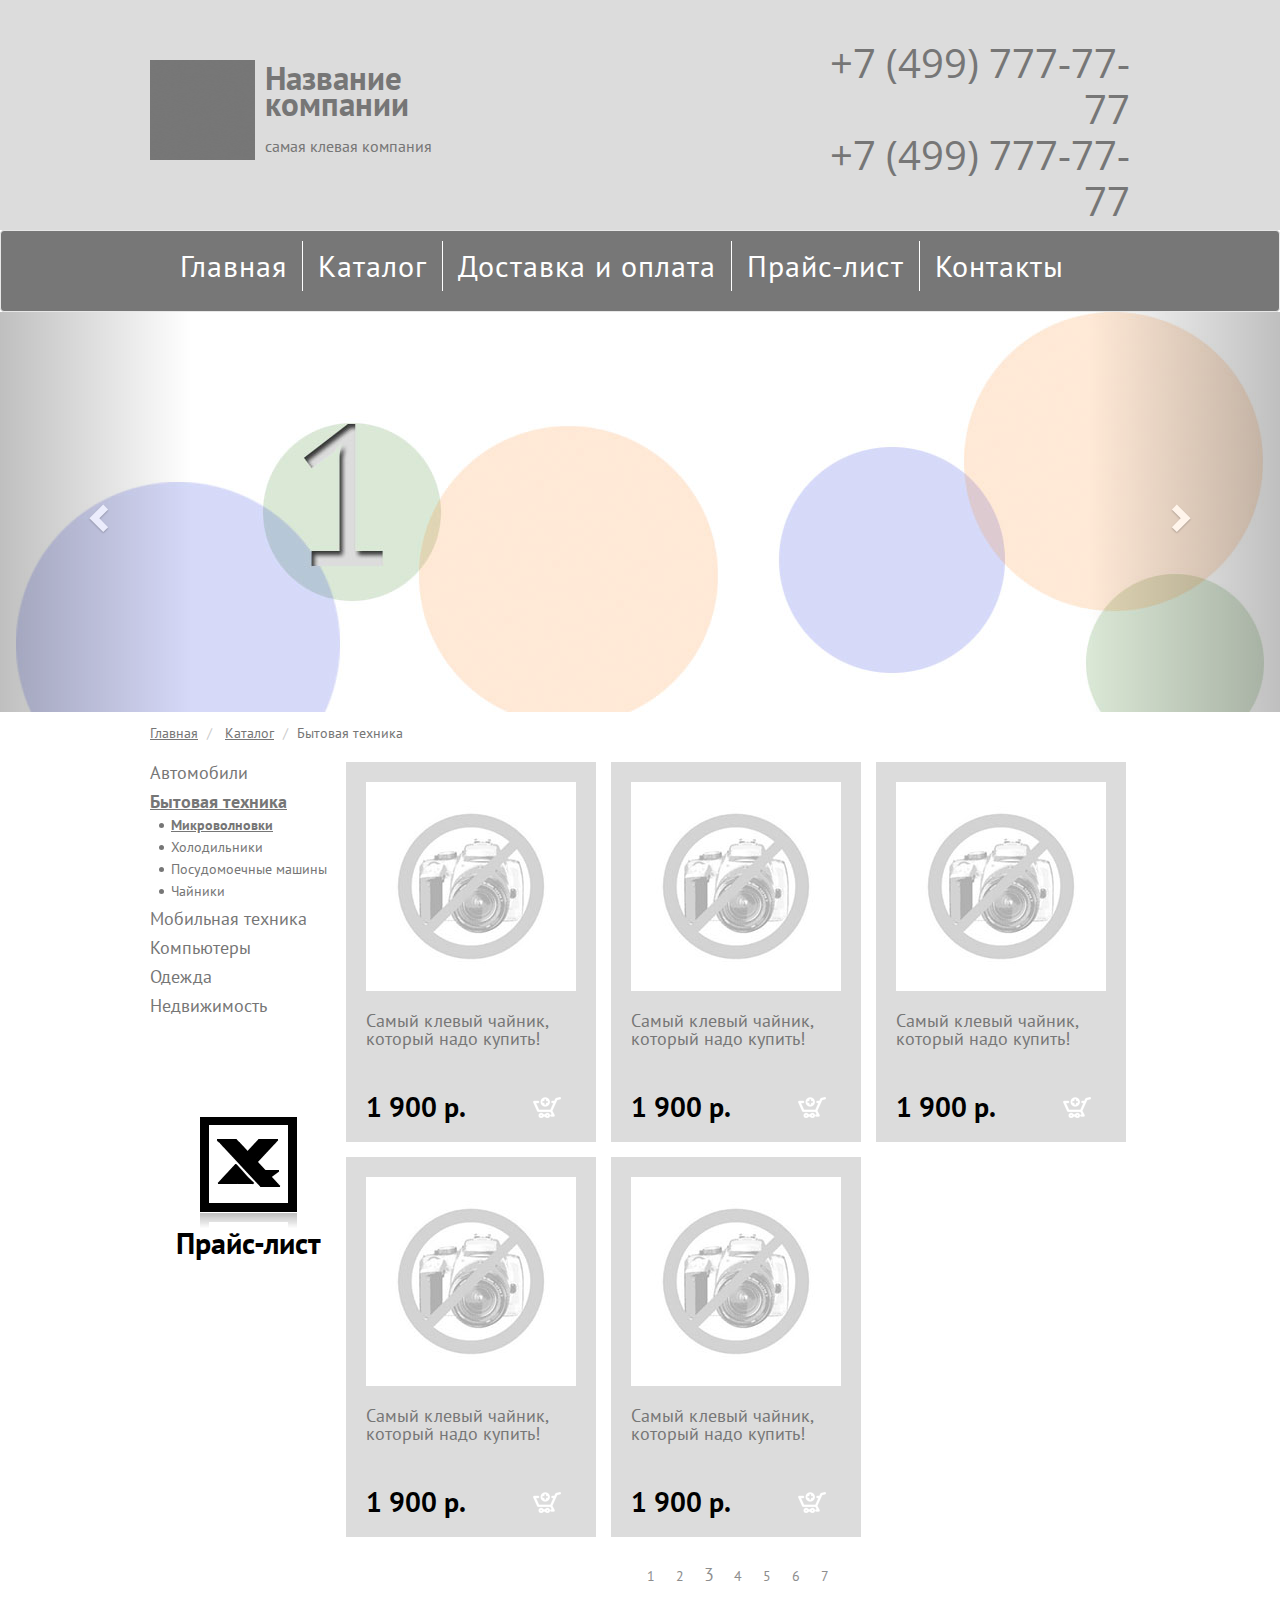
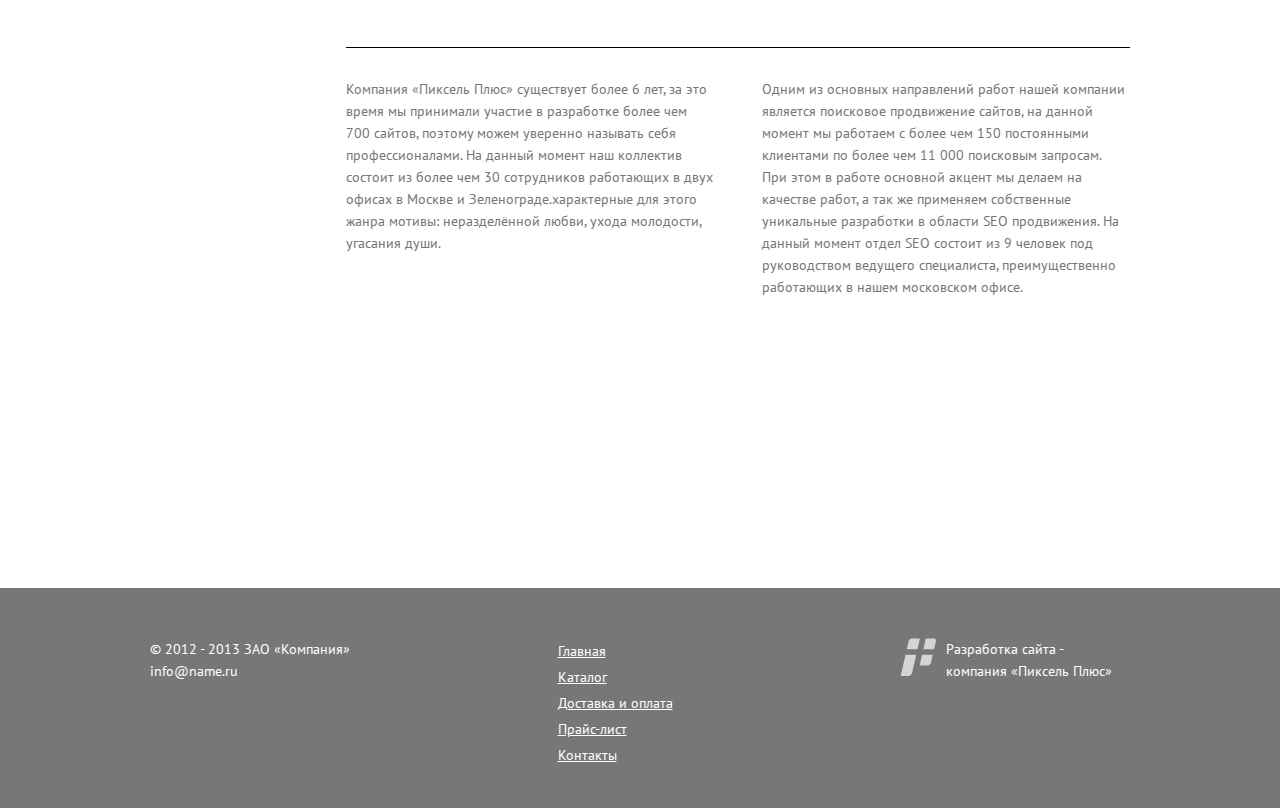
<file: index.html>
<!DOCTYPE html>
<html lang="ru">
<head>
  <meta charset="UTF-8">
  <title>Название компании - самая клевая компания!</title>
  <link href="https://fonts.googleapis.com/css?family=PT+Sans:400,400i,700" rel="stylesheet">
  <link href="https://fonts.googleapis.com/css?family=Open+Sans+Condensed:300" rel="stylesheet">
  <link rel="stylesheet" href="css/bootstrap.min.css">
  <link rel="stylesheet" href="css/style.css">
</head>
<body class="no-js">
  <div class="wrap">
    <header class="header">
      <div class="container-fluid">
        <div class="row head-container">
          <div class="header-logo col-md-4 col-xs-6" >
          <img src="img/logo.png" alt="logo" class="logo">
          <div class="logo-title-block">
          <div class="logo-title">Название компании
          </div>
          <div class="logo-subtitle">самая клевая компания
          </div>
          </div>
        </div>
        <div class="head-contacts col-md-4 col-xs-6">
          <div class="head-phones">
          <div class="head-phone">
            <a href="tel:+7499777777" class="head-phone">+7 (499) 777-77-77</a>
          </div>
          <div class="head-phone">
            <a href="tel:+7499777777" class="head-phone">+7 (499) 777-77-77</a>
          </div>
          </div>
          <div class="header-feedback">
            <a href="feedback.html" class="header-feedback-link">Обратная связь</a>
          </div>
        </div>
        </div>
      </div>
    </header>

    <nav class="navbar navbar-default menu">
      <div class="container-fluid">
        <div class="container">
          <div class="navbar-header">
            <button type="button" class="navbar-toggle collapsed" data-toggle="collapse" data-target="#bs-example-navbar-collapse-1" aria-expanded="false">
              <span class="sr-only">Toggle navigation</span>
              <span class="icon-bar"></span>
              <span class="icon-bar"></span>
              <span class="icon-bar"></span>
            </button>
          </div>
          <div class="collapse navbar-collapse" id="bs-example-navbar-collapse-1">
            <ul class="nav navbar-nav menu-nav">
              <li class="menu-nav-item">
                <a href="index.html" class="menu-nav-link line">Главная</a>
              </li>
              <li class="menu-nav-item">
                <a href="#" class="menu-nav-link line">Каталог</a>
              </li>
              <li class="menu-nav-item">
                <a href="#" class="menu-nav-link line">Доставка и оплата</a>
              </li>
              <li class="menu-nav-item">
                <a href="#" class="menu-nav-link line">Прайс-лист</a>
              </li>
              <li class="menu-nav-item">
                <a href="#" class="menu-nav-link">Контакты</a>
              </li>
            </ul>
          </div>
        </div>
      </div>
    </nav>

    <div id="carousel-example-generic" class="carousel slide slider hidden-xs" data-ride="carousel">
      <div class="carousel-inner">
        <div class="item active">
          <img src="img/slide1.jpg" alt="..." class="slide-img">
        </div>
        <div class="item">
          <img src="img/slide2.jpg" alt="..." class="slide-img">
        </div>
      </div>
      <div class="control-container">
        <a class="left carousel-control" href="#carousel-example-generic" data-slide="prev">
          <span class="glyphicon glyphicon-chevron-left"></span>
        </a>
        <a class="right carousel-control" href="#carousel-example-generic" data-slide="next">
          <span class="glyphicon glyphicon-chevron-right"></span>
        </a>
      </div>
    </div>

    <div class="content">
      <div class="container-fluid">
        <div class="row content-container">
          <div class="">
            <nav class="content-nav col-md-5">
              <ul class="breadcrumb">
                <li>
                  <a href="#" class="content-nav-link">Главная</a>
                </li>
                <li>
                  <a href="#" class="content-nav-link">Каталог</a>
                </li>
                <li class="active">Бытовая техника</li>
              </ul>
            </nav>

            <aside class="content-catalog col-md-4 col-xs-6 hidden-xs">
              <ul class="content-nav-aside">
                <li class="content-nav-aside-item">
                  <a href="#" class="content-nav-aside-link">Автомобили</a></li>
                <li class="content-nav-aside-item">
                  <a href="#" class="content-nav-aside-link content-nav-aside-inner-link-current">Бытовая техника</a>
                  <ul class="content-nav-aside-inner">
                    <li class="content-nav-aside-inner-item">
                      <a href="#" class="content-nav-aside-inner-link content-nav-aside-inner-link-current">Микроволновки</a>
                    </li>
                    <li class="content-nav-aside-inner-item">
                      <a href="#" class="content-nav-aside-inner-link">Холодильники</a>
                    </li>
                    <li class="content-nav-aside-inner-item">
                      <a href="#" class="content-nav-aside-inner-link">Посудомоечные машины</a>
                    </li>
                    <li class="content-nav-aside-inner-item">
                      <a href="#" class="content-nav-aside-inner-link">Чайники</a>
                    </li>
                  </ul>
                </li>
                <li class="content-nav-aside-item">
                  <a href="#" class="content-nav-aside-link">Мобильная техника</a>
                </li>
                <li class="content-nav-aside-item">
                  <a href="#" class="content-nav-aside-link">Компьютеры</a>
                </li>
                <li class="content-nav-aside-item">
                  <a href="#" class="content-nav-aside-link">Одежда</a>
                </li>
                <li class="content-nav-aside-item">
                  <a href="#" class="content-nav-aside-link">Недвижимость</a>
                </li>
              </ul>
              <p class="price-list">
                <a href="#" class="price-list-download" download></a>
                <span>Прайс-лист</span>
              </p>
            </aside>

            <main class="main-content col-md-8 col-xs-8 ">
              <div class="content-item">
                <figure class="content-item-figure">
                  <img src="img/item.jpg" alt="Изображение товара" class="content-item-image">
                  <figcaption class="content-item-caption">Самый клевый чайник, который надо купить!
                  </figcaption>
                </figure>
                <p class="content-item-price">1 900 р.
                  <a href="#" class="content-add-to-cart"></a>
                </p>
              </div>
              <div class="content-item">
                <figure class="content-item-figure">
                  <img src="img/item.jpg" alt="Изображение товара" class="content-item-image">
                  <figcaption class="content-item-caption">Самый клевый чайник, который надо купить!
                  </figcaption>
                </figure>
                <p class="content-item-price">1 900 р.
                  <a href="#" class="content-add-to-cart"></a>
                </p>
              </div>
              <div class="content-item">
                <figure class="content-item-figure">
                  <img src="img/item.jpg" alt="Изображение товара" class="content-item-image">
                  <figcaption class="content-item-caption">Самый клевый чайник, который надо купить!
                  </figcaption>
                </figure>
                <p class="content-item-price">1 900 р.
                  <a href="#" class="content-add-to-cart"></a>
                </p>
              </div>
              <div class="content-item">
                <figure class="content-item-figure">
                  <img src="img/item.jpg" alt="Изображение товара" class="content-item-image">
                  <figcaption class="content-item-caption">Самый клевый чайник, который надо купить!
                  </figcaption>
                </figure>
                <p class="content-item-price">1 900 р.
                  <a href="#" class="content-add-to-cart"></a>
                </p>
              </div>
              <div class="content-item">
                <figure class="content-item-figure">
                  <img src="img/item.jpg" alt="Изображение товара" class="content-item-image">
                  <figcaption class="content-item-caption">Самый клевый чайник, который надо купить!
                  </figcaption>
                </figure>
                <p class="content-item-price">1 900 р.
                  <a href="#" class="content-add-to-cart"></a>
                </p>
              </div>
              <div class="content-pages">
                <a href="#" class="content-page-number">1</a>
                <a href="#" class="content-page-number">2</a>
                <a href="#" class="content-page-number content-page-number-current">3</a>
                <a href="#" class="content-page-number">4</a>
                <a href="#" class="content-page-number">5</a>
                <a href="#" class="content-page-number">6</a>
                <a href="#" class="content-page-number">7</a>
              </div>
              <div class="content-about-company">
                <p class="content-about-company-column content-about-company-column-left">
                  Компания «Пиксель Плюс» существует более 6 лет, за это время мы
                  принимали участие в разработке более чем 700 сайтов, поэтому можем
                  уверенно называть себя профессионалами. На данный момент наш
                  коллектив состоит из более чем 30 сотрудников работающих в двух
                  офисах в Москве и Зеленограде.характерные для этого жанра мотивы:
                  неразделённой любви, ухода молодости, угасания души.
                </p>
                <p class="content-about-company-column content-about-company-column-right">
                  Одним из основных направлений работ нашей компании является
                  поисковое продвижение сайтов, на данной момент мы работаем
                  с более чем 150 постоянными клиентами по более чем 11 000 поисковым
                  запросам.<br> При этом в работе основной акцент мы делаем на качестве
                  работ, а так же применяем собственные уникальные разработки в
                  области SEO продвижения. На данный момент отдел SEO состоит из
                  9 человек под руководством ведущего специалиста, преимущественно
                  работающих в нашем московском офисе.
                </p>
              </div>
            </main>
          </div>
        </div>
      </div>
    </div>
  </div>

  <footer class="footer">
    <div class="container-fluid">
      <div class="row">
        <div class="footer-container">
          <section class="footer-column col-md-4 col-xs-6">
            <div class="footer-copyright">© 2012 - 2013 ЗАО «Компания»</div>
            <a href="mailto:info@name.ru" class="footer-email">info@name.ru</a>
          </section>

          <section class="footer-column footer-nav col-md-3 col-xs-6">
            <ul class="footer-nav-inner">
              <li class="footer-nav-item">
                <a href="index.html" class="footer-nav-link">Главная</a>
              </li>
              <li class="footer-nav-item">
                <a href="#" class="footer-nav-link">Каталог</a>
              </li>
              <li class="footer-nav-item">
                <a href="#" class="footer-nav-link">Доставка и оплата</a>
              </li>
              <li class="footer-nav-item">
                <a href="#" class="footer-nav-link">Прайс-лист</a>
              </li>
              <li class="footer-nav-item">
                <a href="#" class="footer-nav-link">Контакты</a>
              </li>
            </ul>
          </section>

          <section class="footer-column col-md-4 col-xs-6">
            <div class="pixel-plus-logo">
              <img src="img/company.png" class="company-logo" alt="company-logo">
              <div class="company-logo-link">
                <a href="https://pixelplus.ru" class="pixel-plus-link" target="_blank">
                Разработка сайта -
                </a>
                <br>
                компания «Пиксель Плюс»
              </div>
            </div>
          </section>
        </div>
      </div>
    </div>
  </footer>

  <form action="" method="post" name="feedback" class="feedback feedback-popup">
    <p class="feedback-title">Обратная связь</p>
    <label for="name">Ваше имя *
      <input type="text" name="name" required class="feedback-input" placeholder="Поле обязательно для заполнения" autofocus>
    </label>
    <label for="phone">Телефон *
      <input type="phone" name="phone" required class="feedback-input" placeholder="Поле обязательно для заполнения">
    </label>
    <label for="email">Email *
      <input type="email" name="email" required class="feedback-input" placeholder="Поле обязательно для заполнения">
    </label>
    <label for="message">Сообщение
      <textarea name="message" class="feedback-input feedback-input-message"></textarea>
    </label>
    <input type="submit" class="feedback-submit" value="Отправить">
    <a href="#" class="feedback-close-btn"></a>
  </form>

  <script src="https://code.jquery.com/jquery-1.10.2.min.js"></script>
  <script src="js/bootstrap.min.js"></script>
  <script src="js/feedback.js"></script>
</body>
</html>
</file>
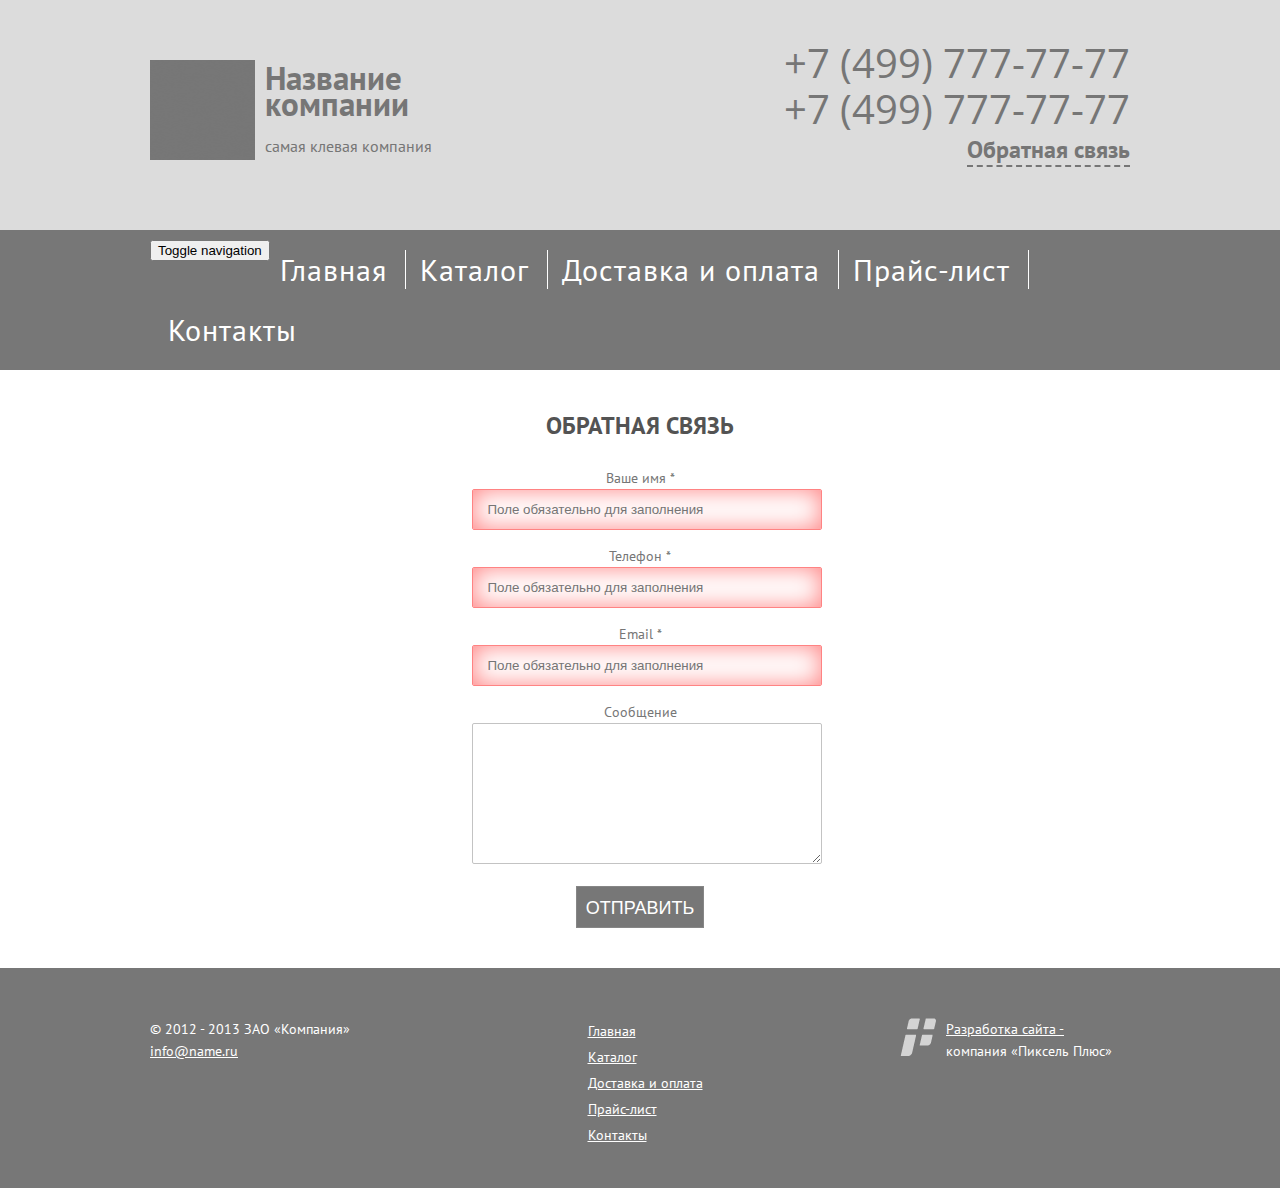
<file: feedback.html>
<!DOCTYPE html>
<html lang="ru">
<head>
  <meta charset="UTF-8">
  <title>Название компании - самая клевая компания!</title>
  <link href="https://fonts.googleapis.com/css?family=PT+Sans:400,400i,700" rel="stylesheet">
  <link href="https://fonts.googleapis.com/css?family=Open+Sans+Condensed:300" rel="stylesheet">
  <link rel="stylesheet" href="css/style.css">
</head>
<body>
  <div class="wrap">
    <header class="header">
      <div class="container-fluid">
        <div class="row head-container">
          <div class="header-logo col-md-4 col-xs-6" >
          <img src="img/logo.png" alt="logo" class="logo">
          <div class="logo-title-block">
          <div class="logo-title">Название компании
          </div>
          <div class="logo-subtitle">самая клевая компания
          </div>
          </div>
        </div>
        <div class="head-contacts col-md-4 col-xs-6">
          <div class="head-phones">
          <div class="head-phone">
            <a href="tel:+7499777777" class="head-phone">+7 (499) 777-77-77</a>
          </div>
          <div class="head-phone">
            <a href="tel:+7499777777" class="head-phone">+7 (499) 777-77-77</a>
          </div>
          </div>
          <div class="header-feedback">
            <a href="feedback.html" class="header-feedback-link">Обратная связь</a>
          </div>
        </div>
        </div>
      </div>
    </header>

    <nav class="navbar navbar-default menu">
      <div class="container-fluid">
        <div class="container">
          <div class="navbar-header">
            <button type="button" class="navbar-toggle collapsed" data-toggle="collapse" data-target="#bs-example-navbar-collapse-1" aria-expanded="false">
              <span class="sr-only">Toggle navigation</span>
              <span class="icon-bar"></span>
              <span class="icon-bar"></span>
              <span class="icon-bar"></span>
            </button>
          </div>
          <div class="collapse navbar-collapse" id="bs-example-navbar-collapse-1">
            <ul class="nav navbar-nav menu-nav">
              <li class="menu-nav-item">
                <a href="index.html" class="menu-nav-link line">Главная</a>
              </li>
              <li class="menu-nav-item">
                <a href="#" class="menu-nav-link line">Каталог</a>
              </li>
              <li class="menu-nav-item">
                <a href="#" class="menu-nav-link line">Доставка и оплата</a>
              </li>
              <li class="menu-nav-item">
                <a href="#" class="menu-nav-link line">Прайс-лист</a>
              </li>
              <li class="menu-nav-item">
                <a href="#" class="menu-nav-link">Контакты</a>
              </li>
            </ul>
          </div>
        </div>
      </div>
    </nav>

    <div class="form">
      <div class="container">
        <form action="" method="post" name="feedback" class="feedback feedback-visible feedback-animate">
          <p class="feedback-title">Обратная связь</p>
          <label for="name">Ваше имя *
            <input type="text" name="name" required class="feedback-input" placeholder="Поле обязательно для заполнения" autofocus>
          </label>
          <label for="phone">Телефон *
            <input type="phone" name="phone" required class="feedback-input" placeholder="Поле обязательно для заполнения">
          </label>
          <label for="email">Email *
            <input type="email" name="email" required class="feedback-input" placeholder="Поле обязательно для заполнения">
          </label>
          <label for="message">Сообщение
            <textarea name="message" class="feedback-input feedback-input-message"></textarea>
          </label>
          <input type="submit" class="feedback-submit" value="Отправить">
        </form>
      </div>
    </div>
    <div class="push"></div>
  </div>

  <footer class="footer">
    <div class="container-fluid">
      <div class="row">
        <div class="footer-container">
          <section class="footer-column col-md-4 col-xs-6">
            <div class="footer-copyright">© 2012 - 2013 ЗАО «Компания»</div>
            <a href="mailto:info@name.ru" class="footer-email">info@name.ru</a>
          </section>

          <section class="footer-column footer-nav col-md-3 col-xs-6">
            <ul class="footer-nav-inner">
              <li class="footer-nav-item">
                <a href="index.html" class="footer-nav-link">Главная</a>
              </li>
              <li class="footer-nav-item">
                <a href="#" class="footer-nav-link">Каталог</a>
              </li>
              <li class="footer-nav-item">
                <a href="#" class="footer-nav-link">Доставка и оплата</a>
              </li>
              <li class="footer-nav-item">
                <a href="#" class="footer-nav-link">Прайс-лист</a>
              </li>
              <li class="footer-nav-item">
                <a href="#" class="footer-nav-link">Контакты</a>
              </li>
            </ul>
          </section>

          <section class="footer-column col-md-4 col-xs-6">
            <div class="pixel-plus-logo">
              <img src="img/company.png" class="company-logo" alt="company-logo">
              <div class="company-logo-link">
                <a href="https://pixelplus.ru" class="pixel-plus-link">
                Разработка сайта - </a>
                <br>
                компания «Пиксель Плюс»
              </div>
            </div>
          </section>
        </div>
      </div>
    </div>
  </footer>

  <script src="js/feedback.js"></script>
</body>
</html>
</file>
<file: css/style.css>
* {
  box-sizing: border-box;
}

body {
  font-family: "PT Sans", sans-serif;
  font-size: 14px;
  color: #767676;
  line-height: 22px;
  margin: auto; 
}

body, html {
  height: 100%;
}

.overlay::before {
  position: absolute;
  content: "";
  top: 0;
  left: 0;
  height: 100%;
  width: 100%;
  background: rgba(0, 0, 0, .5);
  z-index: 10;
  overflow: hidden;  
}

.stop-scrolling {
  height: 100%;
  overflow: hidden;
}

.content {
  flex: 1 ; 
  padding-bottom: 80px;
}

.header {
  background-color: #dcdcdc;
  height: 230px; 
}

.head-container {
  margin: auto;
  max-width: 1000px;
  padding: 10px;
  height: 100%;  
  display: flex;
}

.header-logo {
  height: 105px;
  vertical-align: middle;
  margin-top: 50px;
  display: flex;  
  padding: 0px;
}

.logo {
  width: 105px;
  height: 100px;
  margin-right: 5px;  
}

.logo-title {
  font-size: 33px;
  font-weight: 700;
  margin-bottom: 10px;
  width: 160px;
  height: 50px;
  margin-left: 5px;
  margin-top: 5px;
  line-height: 26px; 
}

.logo-subtitle {
  font-size: 16px;
  margin-top: 20px;
  font-weight: 400;
  margin-left: 5px;
}

.logo-title-block { 
  height: 100px;
}

.head-contacts {
	text-align: right;	
  margin-left: auto;
  margin-top: 30px;  
  padding: 0px;
}

.head-phones {
  font-family: "Open Sans Condensed", sans-serif;
  font-size: 40px;
  line-height: 46px;
  font-weight: 400;
  margin-bottom: 7px;
}

.head-phone {
  display: block;
  text-decoration: none;
  color: #767676;
}

.head-phone:hover {
  color: #525252;
}

.header-feedback-link:hover {
  color: #525252;
  text-decoration: none;
}

.header-feedback-link {
  font-size: 24px;
  font-weight: 700;
  text-decoration: none;
  color: #767676;
  border-bottom: 2px dashed #767676;
}

.menu {
  min-height: 80px;
  background: #777;
}

.navbar {
  margin: 0px;
}

.navbar-toggle {
  float: left;
}

.navbar-default .navbar-nav>li>a {
    color: #fff;
}

.menu-nav {
  list-style: none;
  margin: 0;
  padding: 0;
  min-height: 60px;
}

.menu-nav-item {
  display: inline;
  vertical-align: top;
}

.menu-nav-link {  
  color: #fff;
  line-height: 60px;
  font-size: 30px;
  font-weight: 400;
  text-decoration: none;
  padding: 0 18px;
  letter-spacing: 1px;
}

.line { 
  border-right: 1px solid #fff;    
  padding-left: 10px;  
}

.menu-nav-link:hover {
  text-decoration: underline !important; 
  color: #fff !important; 
}

.menu-nav-link:focus {
  text-decoration: underline !important; 
  color: #fff !important; 
}

.container {
  margin: auto;
  height: 100%;
  max-width: 1000px;
  padding: 10px;
}

.otstup {
  margin-top:30px;
}

.carousel .item {
  -webkit-transition: 0.7s ease-in-out opacity;
  -moz-transition: 0.7s ease-in-out opacity;
  -o-transition: 0.7s ease-in-out opacity;
  transition: 0.7s ease-in-out opacity;
  left: 0 !important;
  height: 400px; 
  margin: auto;
}

.slide-img {
  margin: auto;
  vertical-align: middle; 
}

.carousel .next.left,
.carousel .prev.right {
  opacity: 1;
  z-index: 1;
}

.carousel .active.left,
.carousel .active.right {
  opacity: 0;
  z-index: 2;
} 

.carousel .carousel-control {
  z-index: 1000;
  outline:none;
}

.content-nav {
  height: 40px;
  width: 100%;
  padding: 0px;
}

.breadcrumb {
  background: #fff;
  padding: 0px;
  margin: 0px;
}

.content-nav-inner {
  list-style: none;
  margin: 0;
  padding-left: 0;
}

.content-nav-item {
  display: inline-block;
  padding-right: 20px;
  position: relative;
}

.content-nav-item::after {
  position: absolute;
  content: "/";
  top: 50%;
  -webkit-transform: translateY(-50%);
      -ms-transform: translateY(-50%);
          transform: translateY(-50%);
  right: 5px;
}

.content-nav-item-current::after {
  display: none;
}

.content-nav-link {
  color: #767676;
  text-decoration: underline;
}

.content-nav-link:hover {
  color: #767676;
}

.content-nav-link:focus {
  color: #767676;
}

.breadcrumb .active {
  color: #767676;
}

.content-nav-link-current {
  cursor: default;
  color: #767676;
}

.content-container {
  margin: auto;
  max-width: 1000px;
  padding: 10px 10px 30px 10px;
  height: 100%;

  flex: 1;   
  display: flex; 
  flex-wrap: wrap;
}

.content-catalog { 
  width: 20%;
  padding: 0px;
}

.content-nav-aside {
  list-style: none;
  margin: 0;
  padding: 0;
  height: 355px;
}

.content-nav-aside-link,
.content-nav-aside-inner-link {
  color: #767676 !important;
  text-decoration: none;
}
.content-nav-aside-item {
  padding-bottom: 6px;
}

.content-nav-aside-inner-item {

}

.content-nav-aside-link {
  font-size: 18px;
}

.content-nav-aside-link-current,
.content-nav-aside-inner-link-current {
  text-decoration: underline !important;
}

.content-nav-aside-inner-link-current {
  font-weight: bold;
}

.content-nav-aside-inner {
  padding-left: 9px;
  list-style-type: disc;
  list-style-position: inside;
}

.content-nav-aside-inner-link {
  font-size: 14px;
  margin-left: -18px;
  padding-left: 10px;
}

.content-nav-aside-link:hover,
.content-nav-aside-inner-link:hover {
  text-decoration: underline;
}

.price-list {
  text-align: center;
  font-size: 30px;
  line-height: 30px;
  color: #000;
  font-weight: bold;
  margin: 0;
}
.price-list-download {
  width: 97px;
  height: 111px;
  display: block;
  margin: auto;
  background-image: url("../img/excel.png");
}

.main-content {
  width: 80%;
  color: #767676;
  padding: 0px;
}

.main-caption {
  font-size: 40px;
  padding-top: 20px;
  padding-right: 30px;
  padding-bottom: 10px;  
}

.main-text {
  padding-top: 10px;
  text-align: justify;
}

.text {
  padding-top: 3px;
  padding-bottom: 3px;
}

.content-item {
  display: inline-block;
  width: 250px;
  height: 380px;
  background-color: #dcdcdc;
  padding: 20px;
  margin-right: 11px;
  margin-bottom: 15px;
}

.content-item:nth-child(3n+3) {
  margin-right: 0;
}

.content-item-figure {
  height: 310px;
  margin: 0;
}

.content-item-image {
  vertical-align: inherit;
}

.content-item-caption {
  font-size: 18px;
  line-height: 18px;
  margin-top: 15px;
}

.content-item-price {
  height: 30px;
  line-height: 30px;
  font-size: 28px;
  font-weight: 700;
  color: #000;
  margin: 0;
  position: relative;
}

.content-add-to-cart {
  width: 28px;
  height: 100%;
  display: inline-block;
  float: right;
  background-image: url("../img/cart.png");
  background-repeat: no-repeat;
  background-position: center center;
  margin-right: 15px;
} 

.content-pages {
  text-align: center;
  height: 25px;
  margin-top: 10px;
}

.content-page-number {
  display: inline-block;
  width: 25px;
  height: 25px;
  line-height: 25px;
  text-decoration: none;
  color: #8d8d8d !important;
}

.content-page-number-current {
  font-size: 18px;
}

.content-about-company {
  border-top: 1px solid #000;
  margin-top: 60px;
  display: flex;
}
.content-about-company-column {
  width: 368px;
  height: 430px;
  display: inline-block;
  margin: 0;
  padding: 30px 0;
}

.content-about-company-column-right { 
  margin-left: auto;
}

.footer {
  width: 100%;
  background-color: #777;
  height: 220px;
  color:#fff;
  clear: both;
} 

.footer-container {
  margin: auto;
  max-width: 1000px;
  padding: 10px;
  height: 100%; 
  display: flex; 
  justify-content: space-between;
}

.footer-column {
  vertical-align: top;
  height: 100%;
  padding-top: 40px;
  padding-left: 0px;
  padding-right: 0px;
}

.footer-nav-inner {
  list-style: none;
  margin: 0;
}

.footer-email {
  color:#fff !important;
}

.footer-nav-link {
  color: #fff !important;
  line-height: 26px;
  text-decoration: underline
}

.pixel-plus-link {
  color: #fff !important;
}

.company-logo {
  float: left;
  height: 38px;
  width: 36px;
}

.company-logo-link {
  float: left;
  padding-left: 10px;
}

.pixel-plus-logo {
  width: 230px;
  height: 40px;
  float: right;
}

.wrap {
  min-height: 100%;
  height: 100%; 
  display: flex;    
  flex-direction: column;   
  height: auto !important;
}


.feedback-popup {
  position: absolute;
  top: 283px;
  left: 50%;
  -webkit-transform: translateX(-50%);
      -ms-transform: translateX(-50%);
          transform: translateX(-50%);
}
.feedback {
  display: none;
  width: 465px;
  height: 578px;
  margin: auto;
  padding: 25px 64px;
  text-align: center;
  background-color: #fff;
  z-index: 20;
  opacity: 0;
  -webkit-transition: opacity 1.5s;
     -moz-transition: opacity 1.5s;
       -o-transition: opacity 1.5s;
          transition: opacity 1.5s;
}
.feedback-visible {
  display: block;
}
.feedback-animate {
  opacity: 1;
}
.feedback-title {
  font-size: 24px;
  font-weight: bold;
  text-transform: uppercase;
  margin: 10px 0 30px 0;
  color: #535353;
}
.feedback-input {
  display: block;
  width: 350px;
  height: 41px;
  border: 1px solid #c3c3c3;
  border-radius: 2px;
  margin-bottom: 15px;
  padding: 10px 15px;
  outline: none;
}
.feedback-input:required:invalid {
  border-color: #ff8383;
  box-shadow: inset 0 0 25px #ff8383;
  position: relative;
}
.feedback-input:required:valid {
  border: 1px solid green;
}

.feedback-input.feedback-input-message {
  height: 141px;
  margin-bottom: 22px;
}
.feedback-submit {
  width: 128px;
  height: 42px;
  padding: 0;
  line-height: 42px;
  font-size: 18px;
  text-transform: uppercase;
  color: #fff;
  background-color: #777;
  border: 1px solid #868686;
}
.feedback-close-btn {
  position: absolute;
  width: 26px;
  height: 26px;
  background-color: #777;
  top: -26px;
  right: -26px;
}
.feedback-close-btn::before {
  position: absolute;
  content: "";
  height: 20px;
  width: 1px;
  top: 3px;
  left: 12px;
  background-color: #fff;
  -webkit-transform: rotate(-45deg);
      -ms-transform: rotate(-45deg);
          transform: rotate(-45deg);
}
.feedback-close-btn::after {
  position: absolute;
  content: "";
  height: 20px;
  width: 1px;
  top: 3px;
  left: 12px;
  background-color: #fff;
  -webkit-transform: rotate(45deg);
      -ms-transform: rotate(45deg);
          transform: rotate(45deg);
}
</file>
